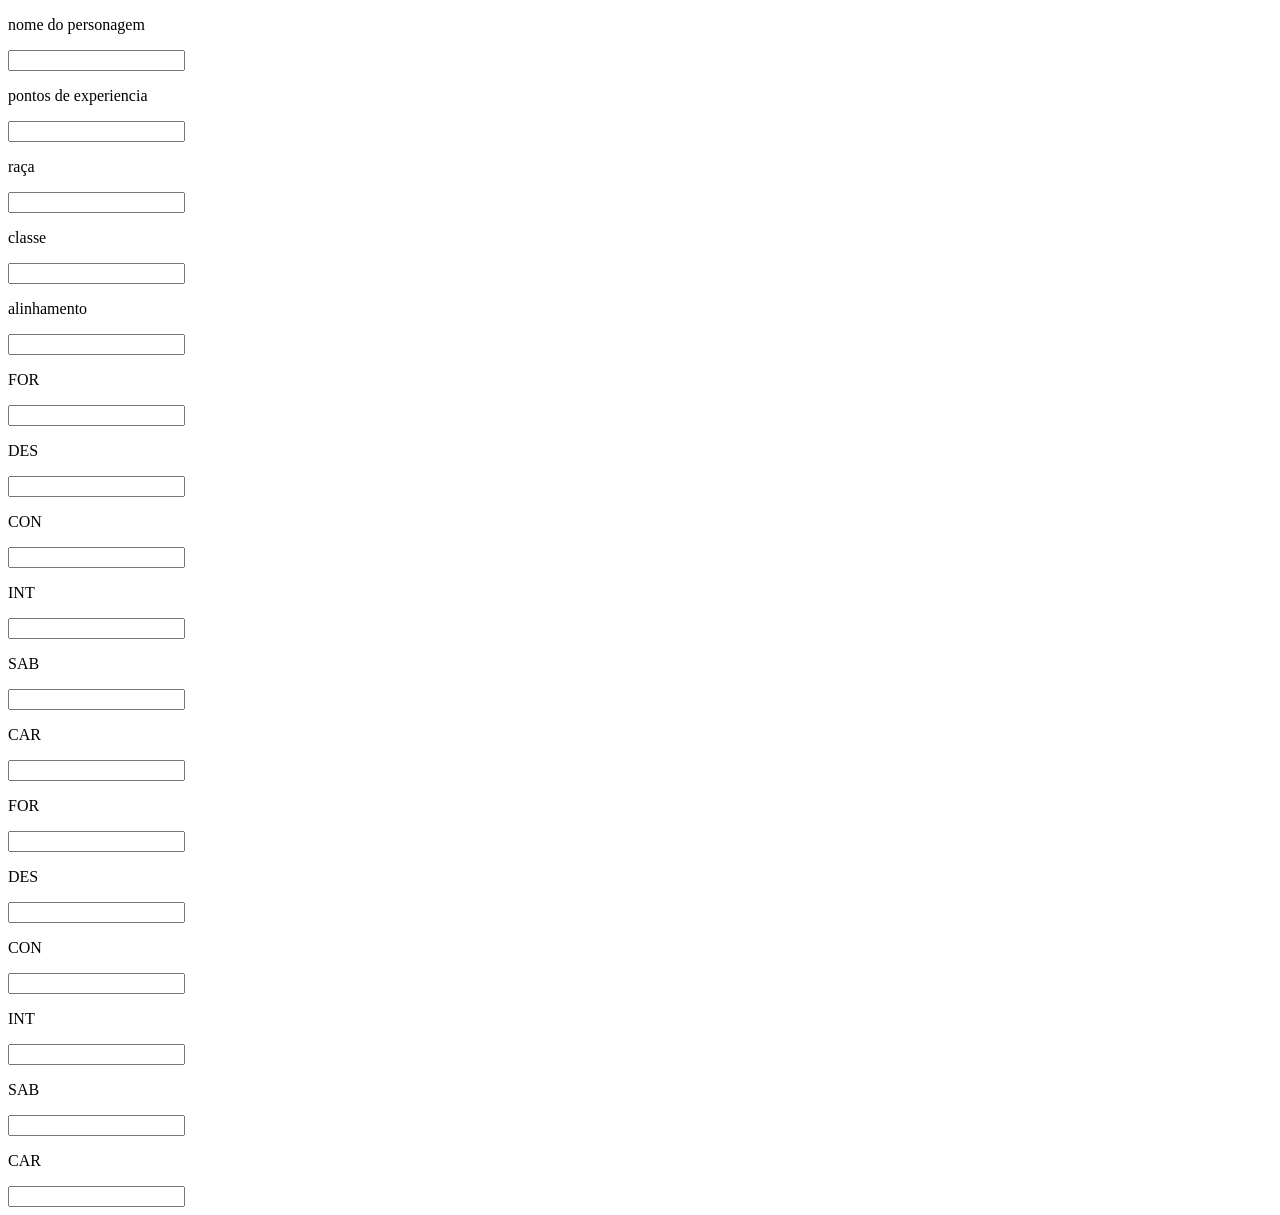
<file: index.html>
<!DOCTYPE html>
<html lang="pt-BR">
    <head>
        <meta charset="UTF-8">
        <meta http-equiv="x-UA-compatible" content="IE=edge">
        <meta name="viewport"  content="width=device-width, initial-scale=1.0">
        <title>ficha de personagem</title>
    </head>
    <body>

    </body>
</html>

<header>
    <section>
        <div>
            <p>nome do personagem</p>
            <input type="text" name="" id="">
        </div>
        <div>
            <p>pontos de experiencia</p>
            <input type="text" name="" id="">
        </div>
        <div>
            <p>raça</p>
            <input type="text" name="" id="">
        </div>
        <div>
            <p>classe</p>
            <input type="text" name="" id="">
        </div>
        <div>
            <p>alinhamento</p>
            <input type="text" name="" id="">
        </div>
    </section>
</header>


<main>
    <section>
        <div>
            <p>FOR</p>
            <input type="text" name="" id="">
        </div>
        <div>
            <p>DES</p>
            <input type="text" name="" id="">
        </div>
        <div>
            <p>CON</p>
            <input type="text" name="" id="">
        </div>
        <div>
            <p>INT</p>
            <input type="text" name="" id="">
        </div>
        <div>
            <p>SAB</p>
            <input type="text" name="" id="">
        </div>
        <div>
            <p>CAR</p>
            <input type="text" name="" id="">
        </div>
    </section>
</main>
  
<div>
        <div>
            <div>
                <p>FOR</p>
            <input type="text" name="" id="">
        </div>
        <div>
            <p>DES</p>
            <input type="text" name="" id="">
        </div>
        <div>
            <p>CON</p>
            <input type="text" name="" id="">
        </div>
        <div>
            <p>INT</p>
            <input type="text" name="" id="">
        </div>
        <div>
            <p>SAB</p>
            <input type="text" name="" id="">
        </div>
        <div>
            <p>CAR</p>
            <input type="text" name="" id="">
        </div>
</file>
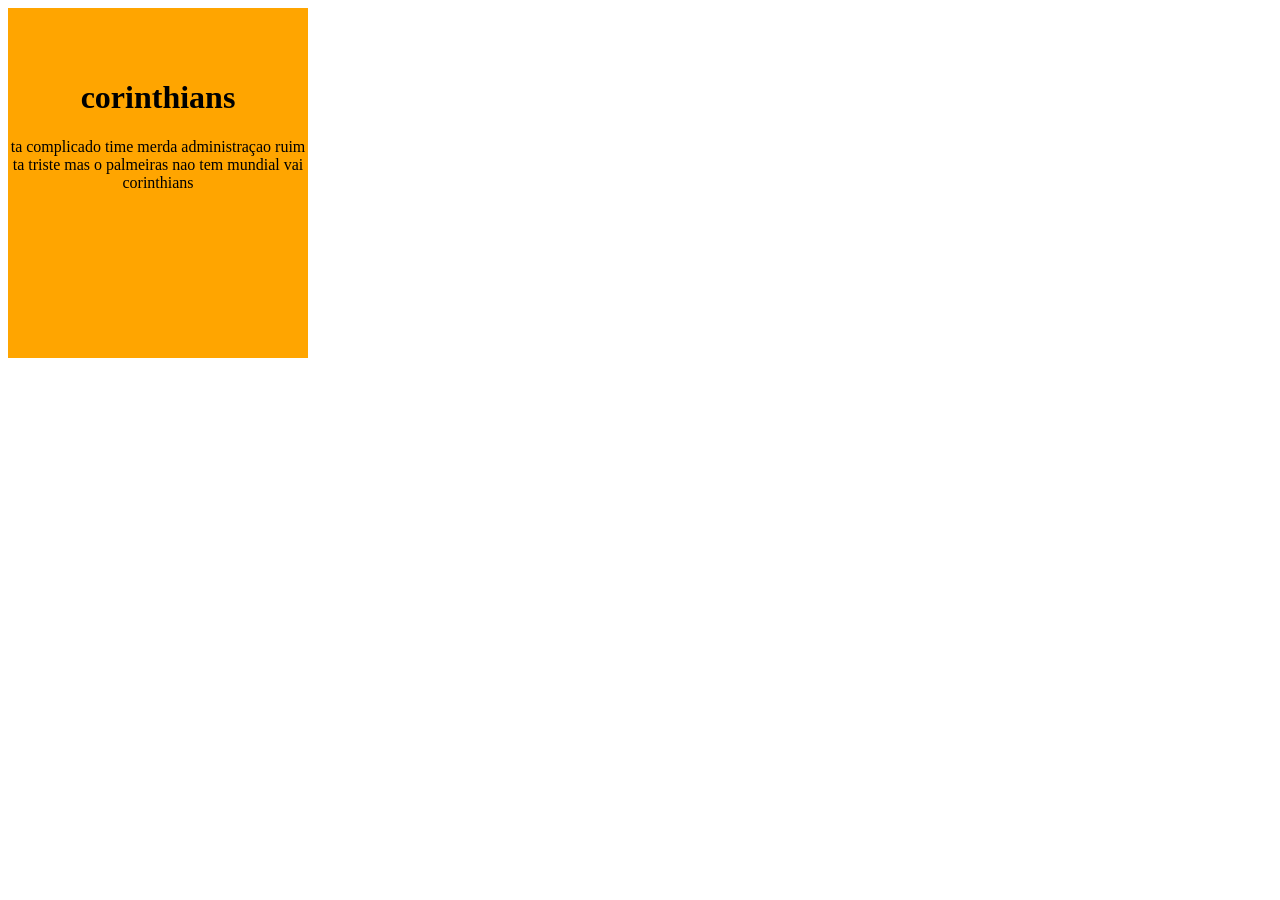
<file: bruno8.html>
<!DOCTYPE html>
<html>
    <head>
        <title>brunao matador de onça </title>
        <link rel="stylesheet" type="text/css" href="bruno8.css"
    </head>
    <body>
        <div id="box">
            <h1>corinthians</h1>
            <p>ta complicado time merda administraçao ruim ta triste mas o palmeiras nao tem mundial vai corinthians </p>
        </div>
    </body>
</html>
</file>
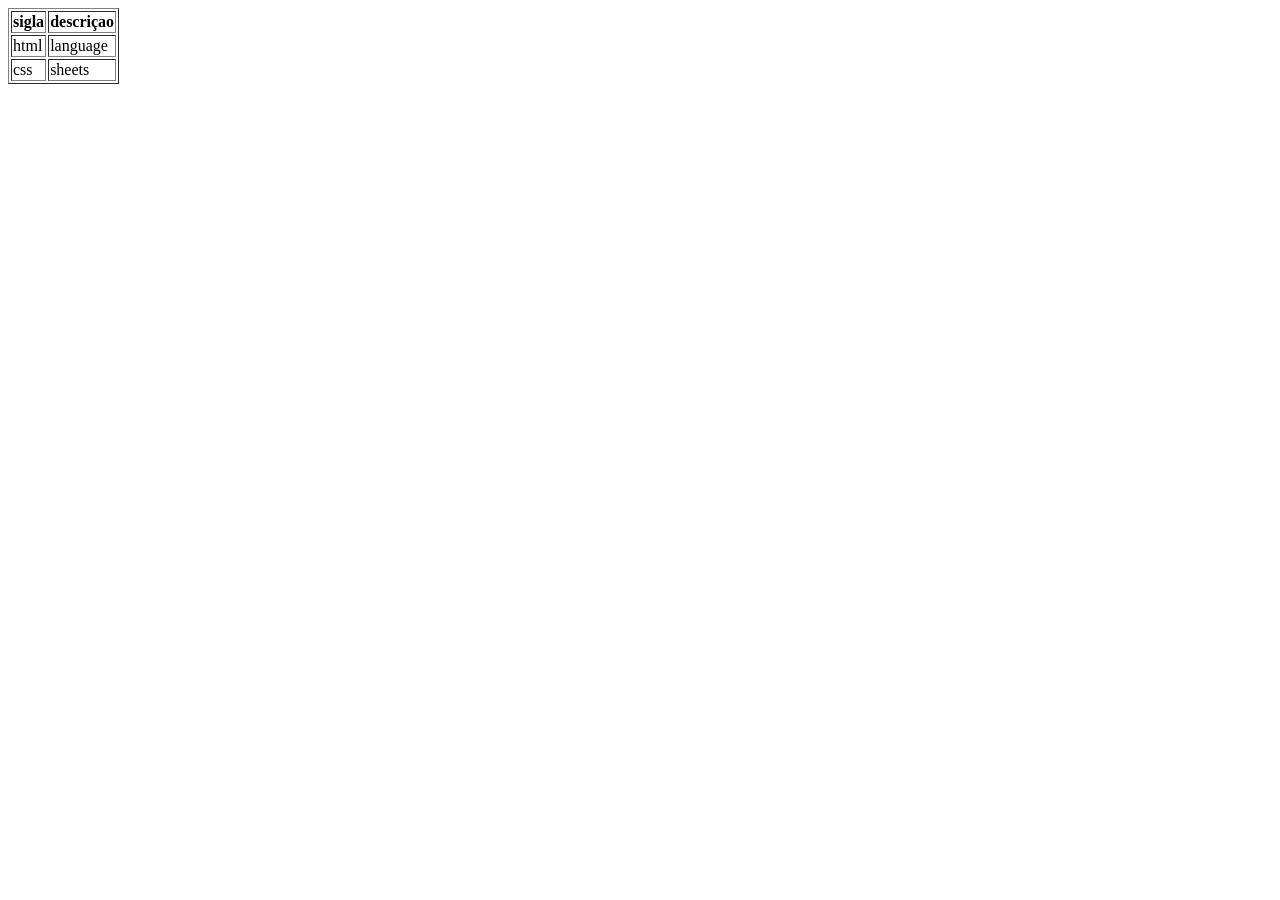
<file: Untitled-2.html>
<html>
    <head><title>maquininha de cartao</title></head>
    <body>
        <table border=1>
            <tr>
                <th>sigla</th>
                <th>descriçao</th>
            </tr>
            <tr>
                <td> html </td>
                <td>  language</td>
            </tr>
            <tr>
                <td> css </td>
                <td>  sheets</td>
            </tr>
        </table>
    <body>
<html
</file>
<file: bruno8.css>
@keyframes animacao {
    from{
    background: orange;
    border-radius: 0px;
    top:0px;
    left:0px;
    }
    to{
    background: blue;
    border-radius: 200px;
    top:100px;
    left: 800px;
    color:white
    }
}

#box{
    width: 200px;
    height: 200px;
    text-align: center;
    padding-top: 50px;
    background: orange;
    position: relative;
    animation: animacao 10s 2s 3 alternate;
}
#box{
    width: 300px;
    height: 300px;
    background: orange;
}
#box:hover{
    width: 500px;
    background: blue;
    transition: background 3s; width: 5s;
}
</file>
